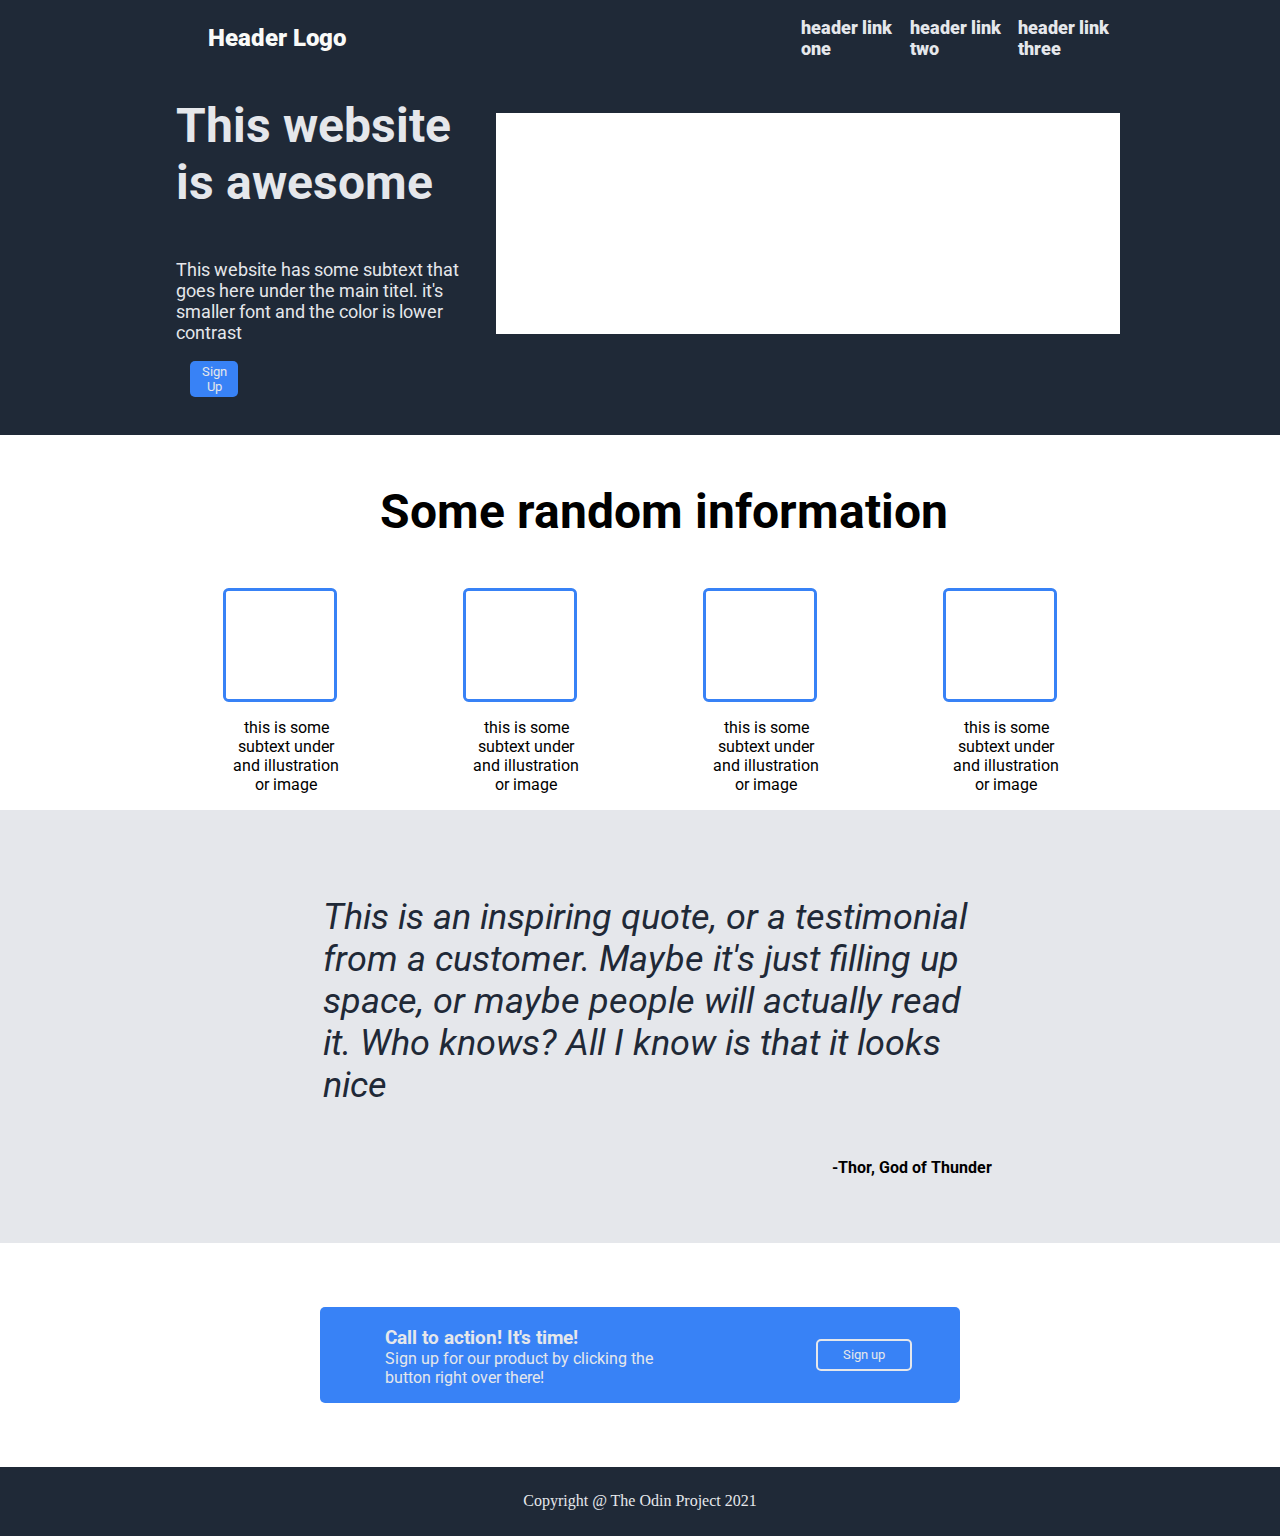
<file: page.html>
<!DOCTYPE html>
<html lang="en">
<head>
    <meta charset="UTF-8">
    <meta name="viewport" content="width=device-width, initial-scale=1.0">
    <link rel="stylesheet" href="style.css">
    <link href='http://fonts.googleapis.com/css?family=Roboto' rel='stylesheet' type='text/css'>
    <title>Landing Page</title>
</head>
<body>
    <div class="page">
        <div class="top">
            <div class="topBox">
                <div class="header">
                    <p class="logo">Header Logo</p>
                    <div class="links">
                        <a href="https://www.google.com"> header link one </a>
                        <a href="https://www.youtube.com"> header link two </a>
                        <a href="https://www.reddit.com"> header link three </a>
                    </div>
                </div>
                <div class="description">
                    <div>
                        <p class ="heading"> This website is awesome</p>
                        <p class="subtext"> This website has some subtext that goes here under the main titel. it's smaller font and the color is lower contrast</p>
                        <button> Sign Up</button>
                    </div>
                    <img src="Rectangle.jpeg" class="rect">
                </div>
            </div>
        </div>
        <div class="upperHalfBox">
            <div class="upperHalf">
            <p class="heading">Some random information</p>
            <div class="images">
                <div class="illustration">
                    <img class="square" src="square.png">
                    <p class="details">this is some subtext under and illustration or image</p>
                </div>
                <div class="illustration">
                    <img class="square" src="square.png">
                    <p class="details">this is some subtext under and illustration or image</p>
                </div>
                <div class="illustration">
                    <img class="square" src="square.png">
                    <p class="details">this is some subtext under and illustration or image</p>
                </div>
                <div class="illustration">
                    <img class="square" src="square.png">
                    <p class="details">this is some subtext under and illustration or image</p>
                </div>
            </div>
            </div>
        </div>
        <div class="lowerHalfBox">
            <div class="lowerHalf">
                <p class="quote">This is an inspiring quote, or a testimonial from a customer. Maybe it's just filling up space, or maybe people will actually read it. Who knows? All I know is that it looks nice</p>
                <p class="author">-Thor, God of Thunder</p>
            </div>
        </div>
        <div class="card">
            <div class="banner">
                <div class="bannerText">
                    <p class="bannerHeading">Call to action! It's time!</p>
                    <p class="bannerDescription">Sign up for our product by clicking the button right over there!</p>
                </div>
                <button class="sign" type="button">Sign up</button>
            </div>
        </div>
        <div class="footer">Copyright @ The Odin Project 2021</div>
    </div>      
</body>
</html>
</file>
<file: style.css>
body{
    width: 100vw;
    display: flex;
    justify-content: center;
    margin:0;
    
}

a{
    text-decoration: none;
    color:#e5e7eb
}

.page{
    width: 100%;
    justify-self: center;
    display: flex;
    flex-direction: column;
}

.logo{
    font-size: 24px;
}

p,a,button{
    font-family: 'roboto';
    padding-left: 5%;
}

.rect{
    height: 75%;
    width: 65%;
}

.header{
    display: flex;
    justify-content: space-between;
    font-weight: 1000;
    font-size: large;
}

.top{
    background-color: #1F2937;
    color: #f9faf8;
    display: flex;
    justify-content: center;
}
.topBox{
    width: 75%;
    justify-self: center;
    display: flex;
    flex-direction: column;
    padding-bottom: 5%;
}

.heading{
    font-size: 48px;
    font-weight: bolder;
}

.description,.links{
    font-size: 18px;
    color:#e5e7eb;
    display:flex;
    justify-content: space-between;
    align-items: center;
}

.links {
    width: 35%;
}

.description{
    flex-direction: row;
    gap: 15px;
}

button{
    background-color: #3882F6;
    color: #e5e7eb;
    border: 0;
    border-radius: 5px;
    padding: 1%;
    margin-left: 30px;
    width: 15%;
}

.upperHalf{
    width: 75%;
    display: flex;
    flex-direction: column;
    justify-content: space-around;
    align-items: center;
}
.images{
    display: flex;
    flex: 1;
}

.illustration{
    display: flex;
    flex: auto;
    flex-direction: column;
    justify-content: space-around;
    width: 45%;
    align-items: center;
}
.details{
    text-align: center;
    width: 50%;
}

.upperHalfBox{
    display: flex;
    justify-content: center;
}

.square{
    width: 45%;
    border: 3px solid #3882F6;
    border-radius: 5%;
}


.lowerHalf{
    display: flex;
    justify-content: center;
    flex-direction: column;
    width: 55%;
    margin: 50px 15px;
}

.lowerHalfBox{
    background-color: #e5e7eb;
    display: flex;
    justify-content: space-around;
    align-items: center;
    flex-direction: column;
}

.quote{
    font-size: 36px;
    font-style: italic;
    font-weight: light;
    color: #1F2937;
}

.author{
    font-weight: bolder;
    text-align: right;
}

.card{
    display: flex;
    justify-content: center;
    align-items: center;
}

.bannerHeading{
    font-weight:bolder;
    font-size: larger;
    margin-bottom: 0;
}

.bannerDescription{
    margin-top: 0;
}

.bannerText{
    width: 50%;
}

.banner{
    background-color:#3882F6;
    width:50%;
    color: #e5e7eb;
    display: flex;
    flex-direction: row;
    justify-content: space-around;
    align-items: center;
    border-radius: 5px;
    margin:5%;
    perspective: 1px;
    overflow: hidden;
}

.footer{
    background-color: #1F2937;
    text-align: center;
    color: #e5e7eb;
    padding: 2%;
}

.sign{
    border: 2px solid #e5e7eb;
}
</file>
